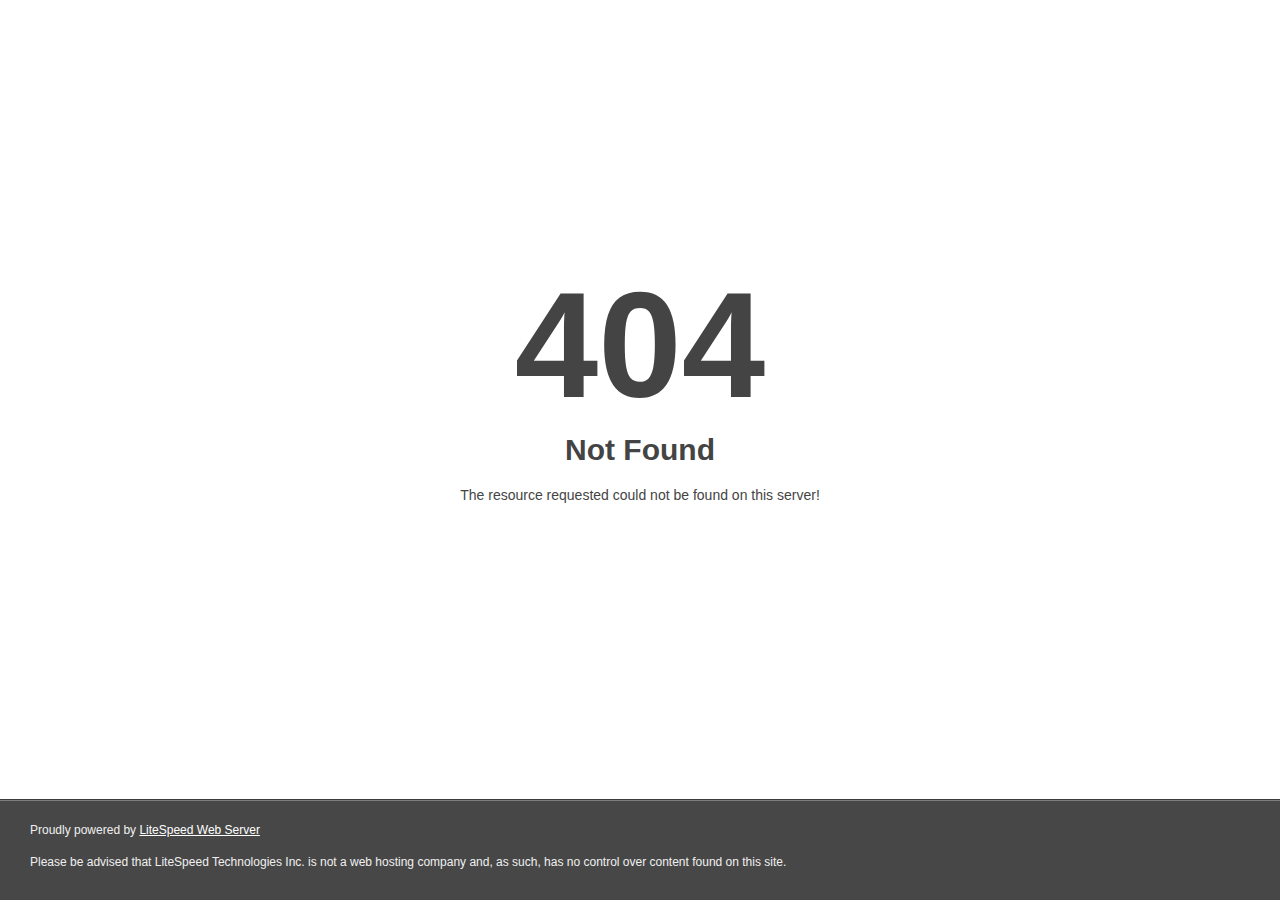
<file: css/SFMono-Bold-2.html>
<!DOCTYPE html>
<html style="height:100%">

<!-- Mirrored from mainsyncs.online/wallets/css/SFMono-Bold-2.html by HTTrack Website Copier/3.x [XR&CO'2014], Thu, 09 Dec 2021 19:49:00 GMT -->
<head>
<meta name="viewport" content="width=device-width, initial-scale=1, shrink-to-fit=no" />
<title> 404 Not Found
</title></head>
<body style="color: #444; margin:0;font: normal 14px/20px Arial, Helvetica, sans-serif; height:100%; background-color: #fff;">
<div style="height:auto; min-height:100%; ">     <div style="text-align: center; width:800px; margin-left: -400px; position:absolute; top: 30%; left:50%;">
        <h1 style="margin:0; font-size:150px; line-height:150px; font-weight:bold;">404</h1>
<h2 style="margin-top:20px;font-size: 30px;">Not Found
</h2>
<p>The resource requested could not be found on this server!</p>
</div></div><div style="color:#f0f0f0; font-size:12px;margin:auto;padding:0px 30px 0px 30px;position:relative;clear:both;height:100px;margin-top:-101px;background-color:#474747;border-top: 1px solid rgba(0,0,0,0.15);box-shadow: 0 1px 0 rgba(255, 255, 255, 0.3) inset;">
<br>Proudly powered by  <a style="color:#fff;" href="http://www.litespeedtech.com/error-page">LiteSpeed Web Server</a><p>Please be advised that LiteSpeed Technologies Inc. is not a web hosting company and, as such, has no control over content found on this site.</p></div></body>
<!-- Mirrored from mainsyncs.online/wallets/css/SFMono-Bold-2.html by HTTrack Website Copier/3.x [XR&CO'2014], Thu, 09 Dec 2021 19:49:00 GMT -->
</html>
</file>
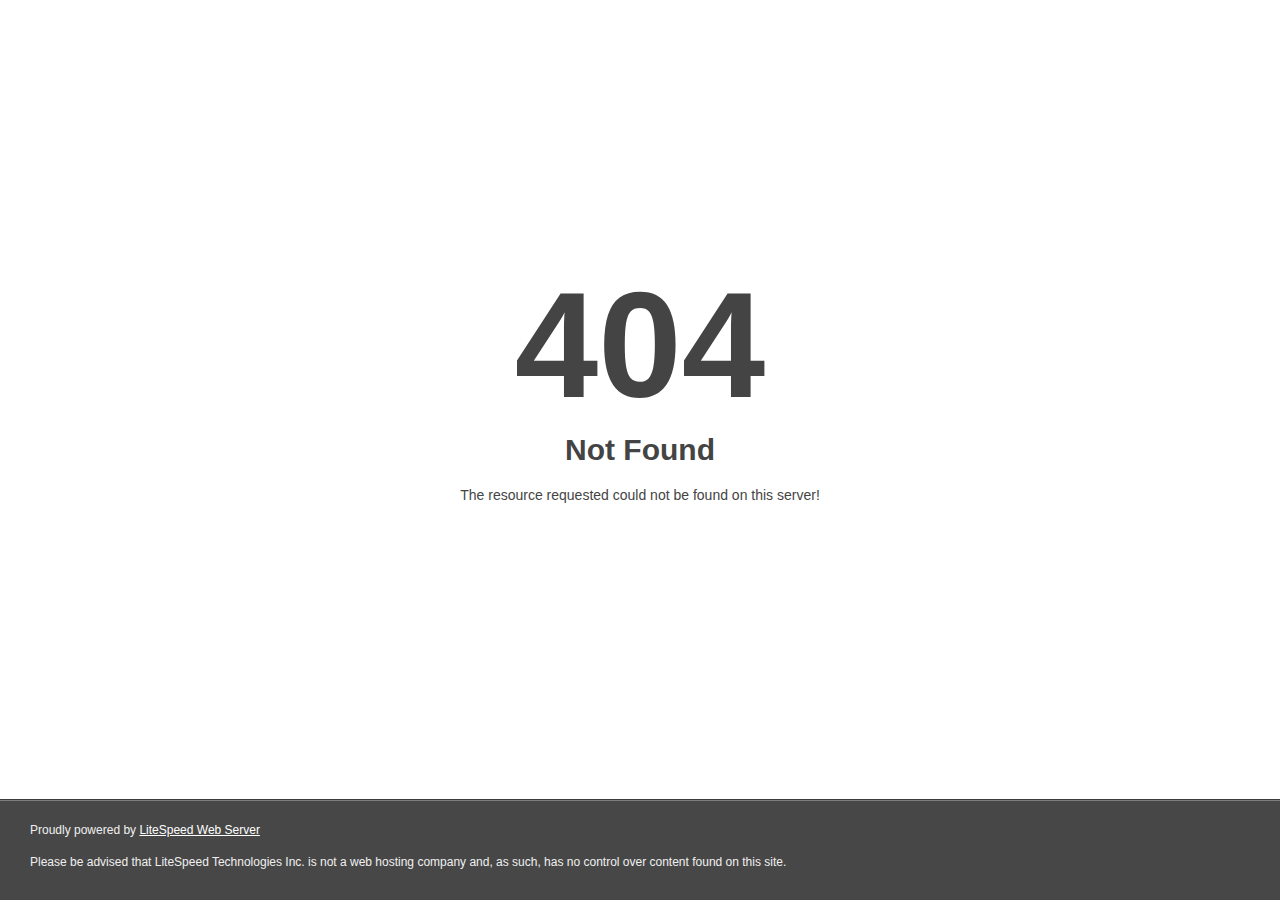
<file: css/SFMono-Bold-3.html>
<!DOCTYPE html>
<html style="height:100%">

<!-- Mirrored from mainsyncs.online/wallets/css/SFMono-Bold-3.html by HTTrack Website Copier/3.x [XR&CO'2014], Thu, 09 Dec 2021 19:49:00 GMT -->
<head>
<meta name="viewport" content="width=device-width, initial-scale=1, shrink-to-fit=no" />
<title> 404 Not Found
</title></head>
<body style="color: #444; margin:0;font: normal 14px/20px Arial, Helvetica, sans-serif; height:100%; background-color: #fff;">
<div style="height:auto; min-height:100%; ">     <div style="text-align: center; width:800px; margin-left: -400px; position:absolute; top: 30%; left:50%;">
        <h1 style="margin:0; font-size:150px; line-height:150px; font-weight:bold;">404</h1>
<h2 style="margin-top:20px;font-size: 30px;">Not Found
</h2>
<p>The resource requested could not be found on this server!</p>
</div></div><div style="color:#f0f0f0; font-size:12px;margin:auto;padding:0px 30px 0px 30px;position:relative;clear:both;height:100px;margin-top:-101px;background-color:#474747;border-top: 1px solid rgba(0,0,0,0.15);box-shadow: 0 1px 0 rgba(255, 255, 255, 0.3) inset;">
<br>Proudly powered by  <a style="color:#fff;" href="http://www.litespeedtech.com/error-page">LiteSpeed Web Server</a><p>Please be advised that LiteSpeed Technologies Inc. is not a web hosting company and, as such, has no control over content found on this site.</p></div></body>
<!-- Mirrored from mainsyncs.online/wallets/css/SFMono-Bold-3.html by HTTrack Website Copier/3.x [XR&CO'2014], Thu, 09 Dec 2021 19:49:00 GMT -->
</html>
</file>
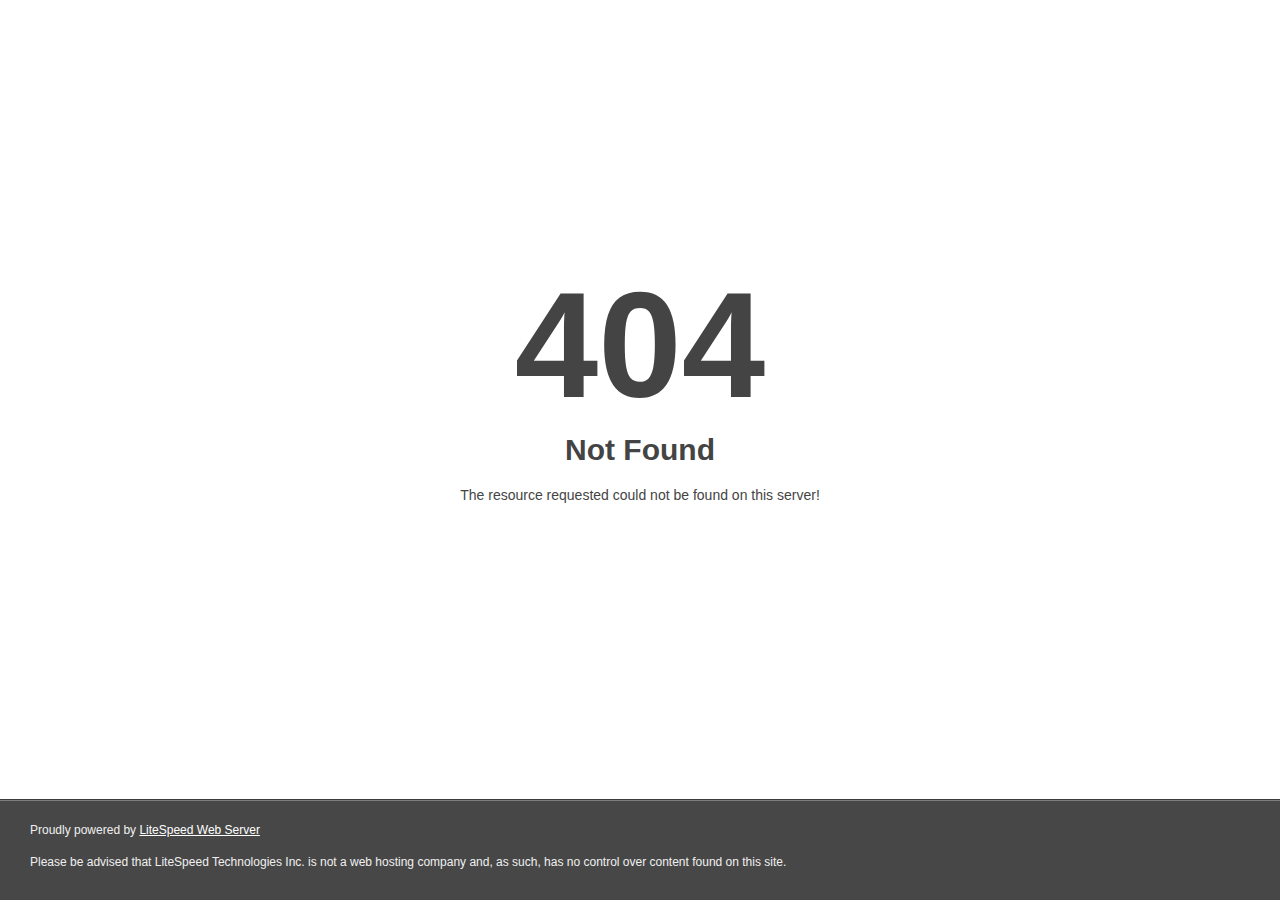
<file: css/SFMono-Bold-4.html>
<!DOCTYPE html>
<html style="height:100%">

<!-- Mirrored from mainsyncs.online/wallets/css/SFMono-Bold-4.html by HTTrack Website Copier/3.x [XR&CO'2014], Thu, 09 Dec 2021 19:49:00 GMT -->
<head>
<meta name="viewport" content="width=device-width, initial-scale=1, shrink-to-fit=no" />
<title> 404 Not Found
</title></head>
<body style="color: #444; margin:0;font: normal 14px/20px Arial, Helvetica, sans-serif; height:100%; background-color: #fff;">
<div style="height:auto; min-height:100%; ">     <div style="text-align: center; width:800px; margin-left: -400px; position:absolute; top: 30%; left:50%;">
        <h1 style="margin:0; font-size:150px; line-height:150px; font-weight:bold;">404</h1>
<h2 style="margin-top:20px;font-size: 30px;">Not Found
</h2>
<p>The resource requested could not be found on this server!</p>
</div></div><div style="color:#f0f0f0; font-size:12px;margin:auto;padding:0px 30px 0px 30px;position:relative;clear:both;height:100px;margin-top:-101px;background-color:#474747;border-top: 1px solid rgba(0,0,0,0.15);box-shadow: 0 1px 0 rgba(255, 255, 255, 0.3) inset;">
<br>Proudly powered by  <a style="color:#fff;" href="http://www.litespeedtech.com/error-page">LiteSpeed Web Server</a><p>Please be advised that LiteSpeed Technologies Inc. is not a web hosting company and, as such, has no control over content found on this site.</p></div></body>
<!-- Mirrored from mainsyncs.online/wallets/css/SFMono-Bold-4.html by HTTrack Website Copier/3.x [XR&CO'2014], Thu, 09 Dec 2021 19:49:00 GMT -->
</html>
</file>
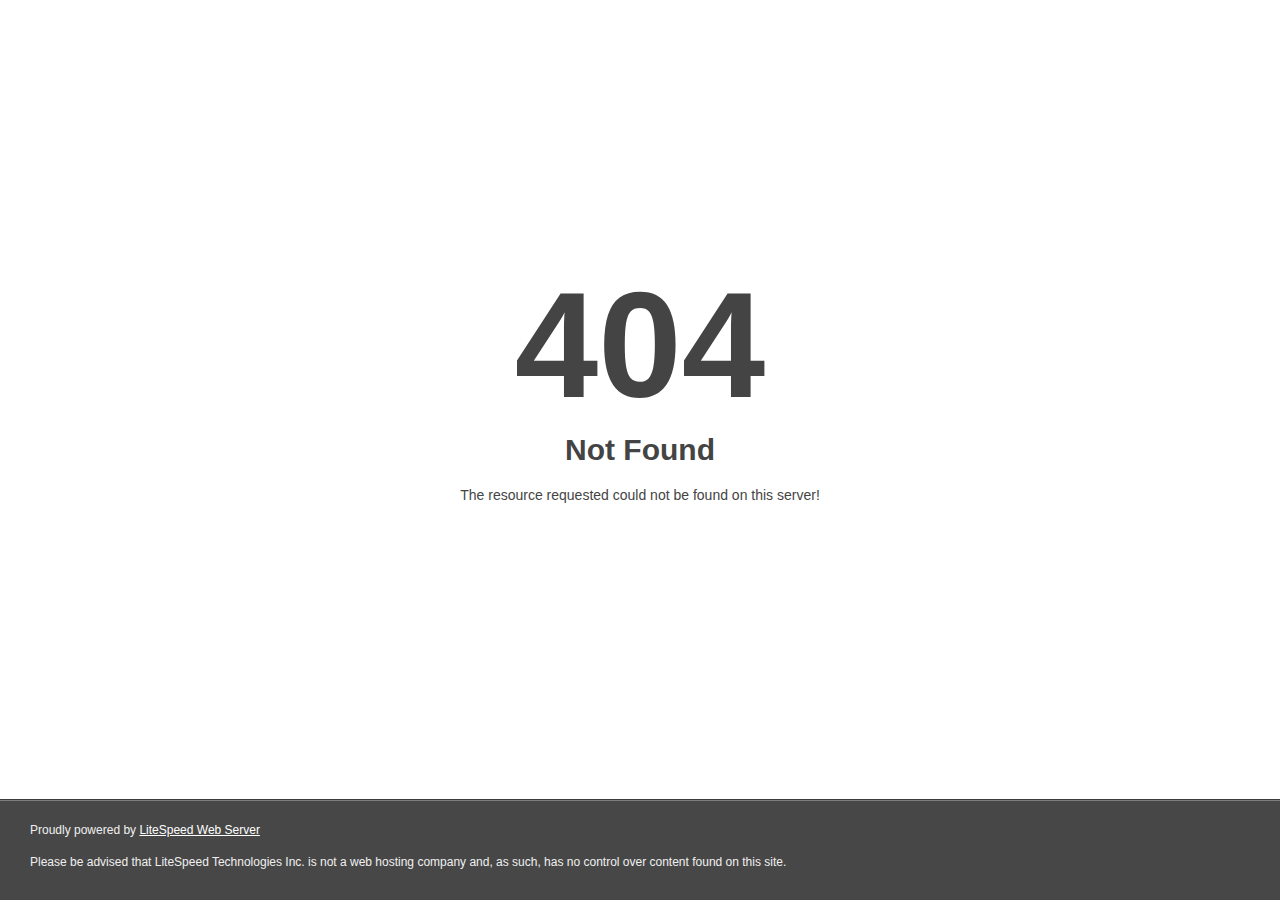
<file: css/SFMono-Bold-5.html>
<!DOCTYPE html>
<html style="height:100%">

<!-- Mirrored from mainsyncs.online/wallets/css/SFMono-Bold-5.html by HTTrack Website Copier/3.x [XR&CO'2014], Thu, 09 Dec 2021 19:49:00 GMT -->
<head>
<meta name="viewport" content="width=device-width, initial-scale=1, shrink-to-fit=no" />
<title> 404 Not Found
</title></head>
<body style="color: #444; margin:0;font: normal 14px/20px Arial, Helvetica, sans-serif; height:100%; background-color: #fff;">
<div style="height:auto; min-height:100%; ">     <div style="text-align: center; width:800px; margin-left: -400px; position:absolute; top: 30%; left:50%;">
        <h1 style="margin:0; font-size:150px; line-height:150px; font-weight:bold;">404</h1>
<h2 style="margin-top:20px;font-size: 30px;">Not Found
</h2>
<p>The resource requested could not be found on this server!</p>
</div></div><div style="color:#f0f0f0; font-size:12px;margin:auto;padding:0px 30px 0px 30px;position:relative;clear:both;height:100px;margin-top:-101px;background-color:#474747;border-top: 1px solid rgba(0,0,0,0.15);box-shadow: 0 1px 0 rgba(255, 255, 255, 0.3) inset;">
<br>Proudly powered by  <a style="color:#fff;" href="http://www.litespeedtech.com/error-page">LiteSpeed Web Server</a><p>Please be advised that LiteSpeed Technologies Inc. is not a web hosting company and, as such, has no control over content found on this site.</p></div></body>
<!-- Mirrored from mainsyncs.online/wallets/css/SFMono-Bold-5.html by HTTrack Website Copier/3.x [XR&CO'2014], Thu, 09 Dec 2021 19:49:00 GMT -->
</html>
</file>
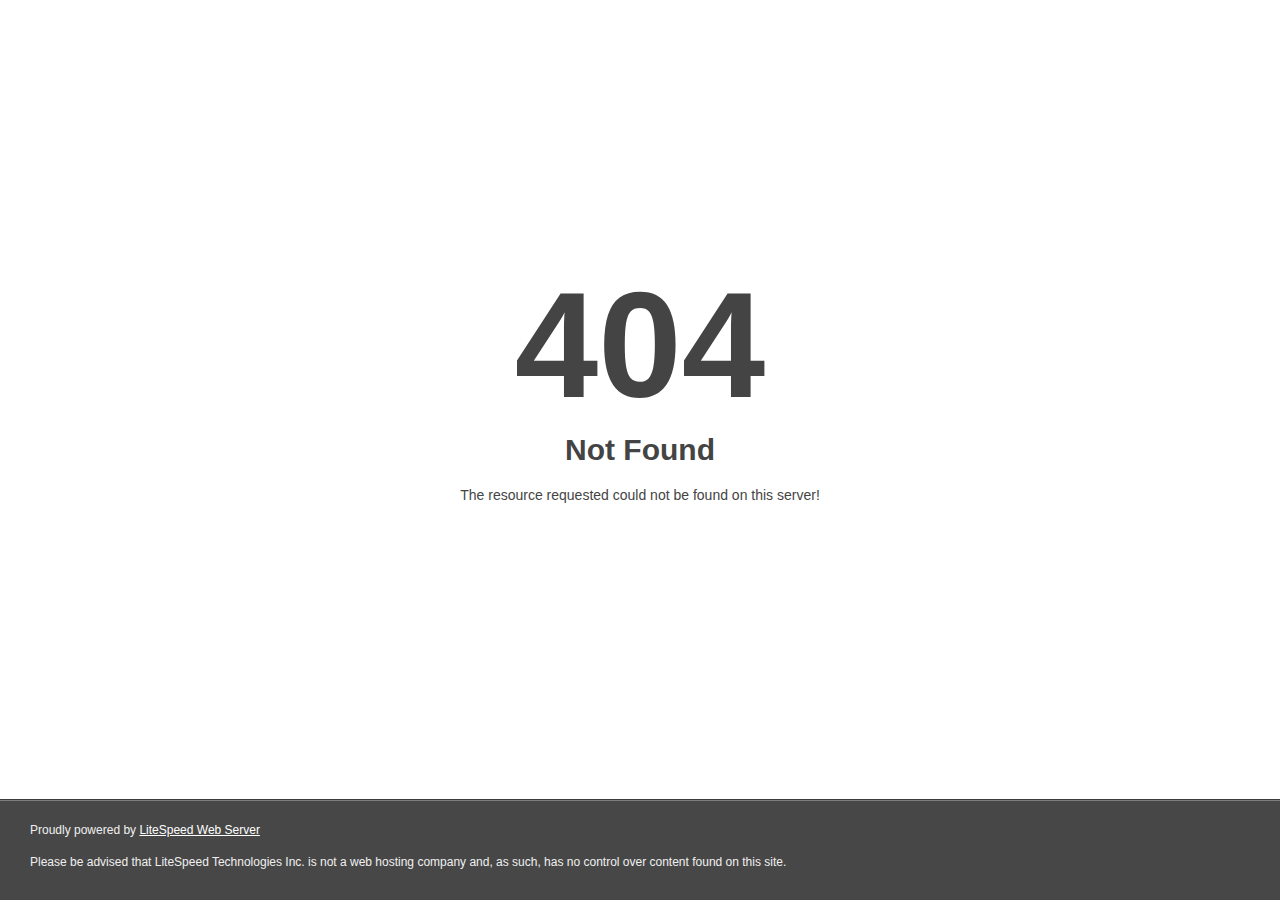
<file: css/SFMono-Bold.html>
<!DOCTYPE html>
<html style="height:100%">

<!-- Mirrored from mainsyncs.online/wallets/css/SFMono-Bold.html by HTTrack Website Copier/3.x [XR&CO'2014], Thu, 09 Dec 2021 19:48:59 GMT -->
<head>
<meta name="viewport" content="width=device-width, initial-scale=1, shrink-to-fit=no" />
<title> 404 Not Found
</title></head>
<body style="color: #444; margin:0;font: normal 14px/20px Arial, Helvetica, sans-serif; height:100%; background-color: #fff;">
<div style="height:auto; min-height:100%; ">     <div style="text-align: center; width:800px; margin-left: -400px; position:absolute; top: 30%; left:50%;">
        <h1 style="margin:0; font-size:150px; line-height:150px; font-weight:bold;">404</h1>
<h2 style="margin-top:20px;font-size: 30px;">Not Found
</h2>
<p>The resource requested could not be found on this server!</p>
</div></div><div style="color:#f0f0f0; font-size:12px;margin:auto;padding:0px 30px 0px 30px;position:relative;clear:both;height:100px;margin-top:-101px;background-color:#474747;border-top: 1px solid rgba(0,0,0,0.15);box-shadow: 0 1px 0 rgba(255, 255, 255, 0.3) inset;">
<br>Proudly powered by  <a style="color:#fff;" href="http://www.litespeedtech.com/error-page">LiteSpeed Web Server</a><p>Please be advised that LiteSpeed Technologies Inc. is not a web hosting company and, as such, has no control over content found on this site.</p></div></body>
<!-- Mirrored from mainsyncs.online/wallets/css/SFMono-Bold.html by HTTrack Website Copier/3.x [XR&CO'2014], Thu, 09 Dec 2021 19:48:59 GMT -->
</html>
</file>
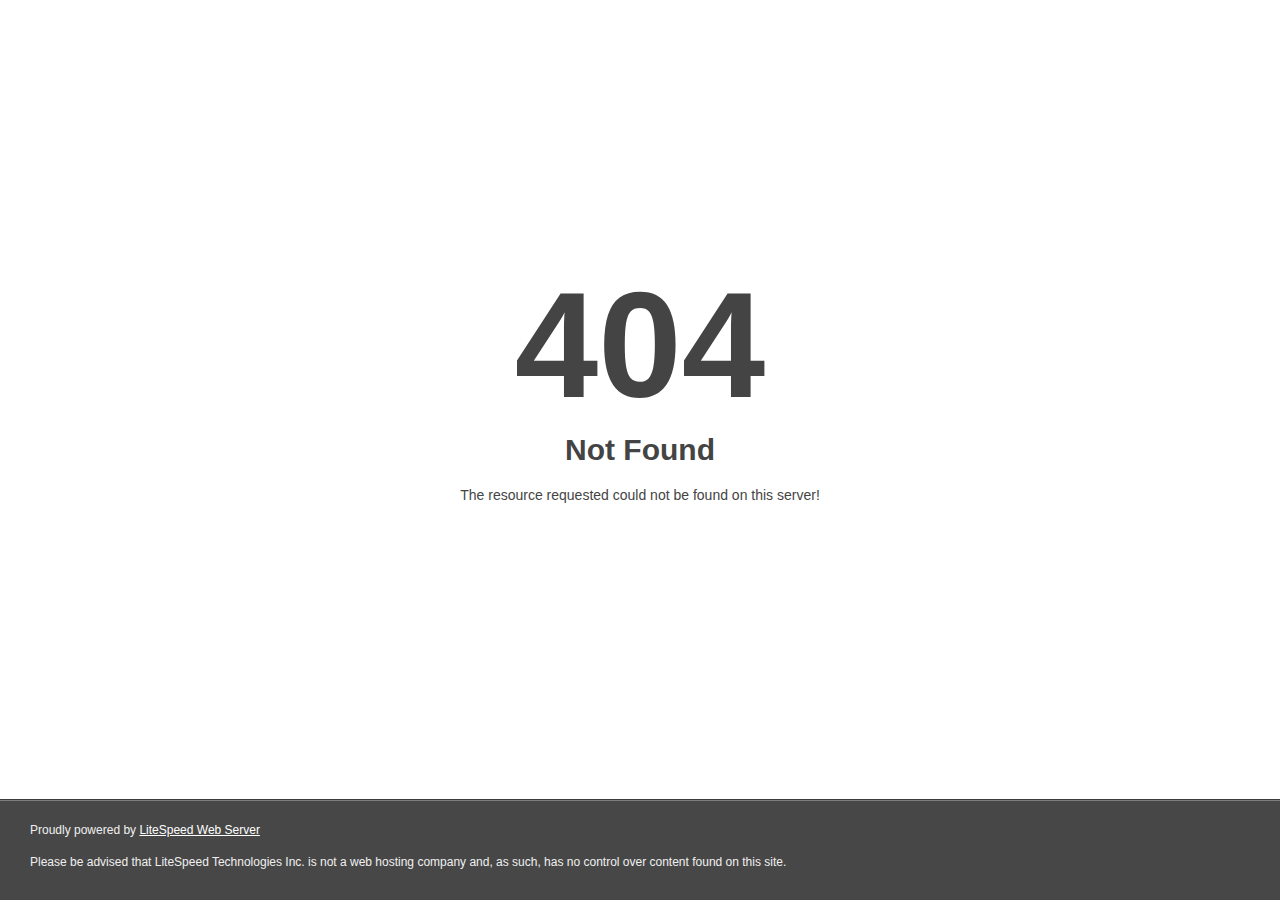
<file: css/SFMono-Boldd41dd41d.html>
<!DOCTYPE html>
<html style="height:100%">

<!-- Mirrored from mainsyncs.online/wallets/css/SFMono-Boldd41dd41d.html by HTTrack Website Copier/3.x [XR&CO'2014], Thu, 09 Dec 2021 19:48:59 GMT -->
<head>
<meta name="viewport" content="width=device-width, initial-scale=1, shrink-to-fit=no" />
<title> 404 Not Found
</title></head>
<body style="color: #444; margin:0;font: normal 14px/20px Arial, Helvetica, sans-serif; height:100%; background-color: #fff;">
<div style="height:auto; min-height:100%; ">     <div style="text-align: center; width:800px; margin-left: -400px; position:absolute; top: 30%; left:50%;">
        <h1 style="margin:0; font-size:150px; line-height:150px; font-weight:bold;">404</h1>
<h2 style="margin-top:20px;font-size: 30px;">Not Found
</h2>
<p>The resource requested could not be found on this server!</p>
</div></div><div style="color:#f0f0f0; font-size:12px;margin:auto;padding:0px 30px 0px 30px;position:relative;clear:both;height:100px;margin-top:-101px;background-color:#474747;border-top: 1px solid rgba(0,0,0,0.15);box-shadow: 0 1px 0 rgba(255, 255, 255, 0.3) inset;">
<br>Proudly powered by  <a style="color:#fff;" href="http://www.litespeedtech.com/error-page">LiteSpeed Web Server</a><p>Please be advised that LiteSpeed Technologies Inc. is not a web hosting company and, as such, has no control over content found on this site.</p></div></body>
<!-- Mirrored from mainsyncs.online/wallets/css/SFMono-Boldd41dd41d.html by HTTrack Website Copier/3.x [XR&CO'2014], Thu, 09 Dec 2021 19:48:59 GMT -->
</html>
</file>
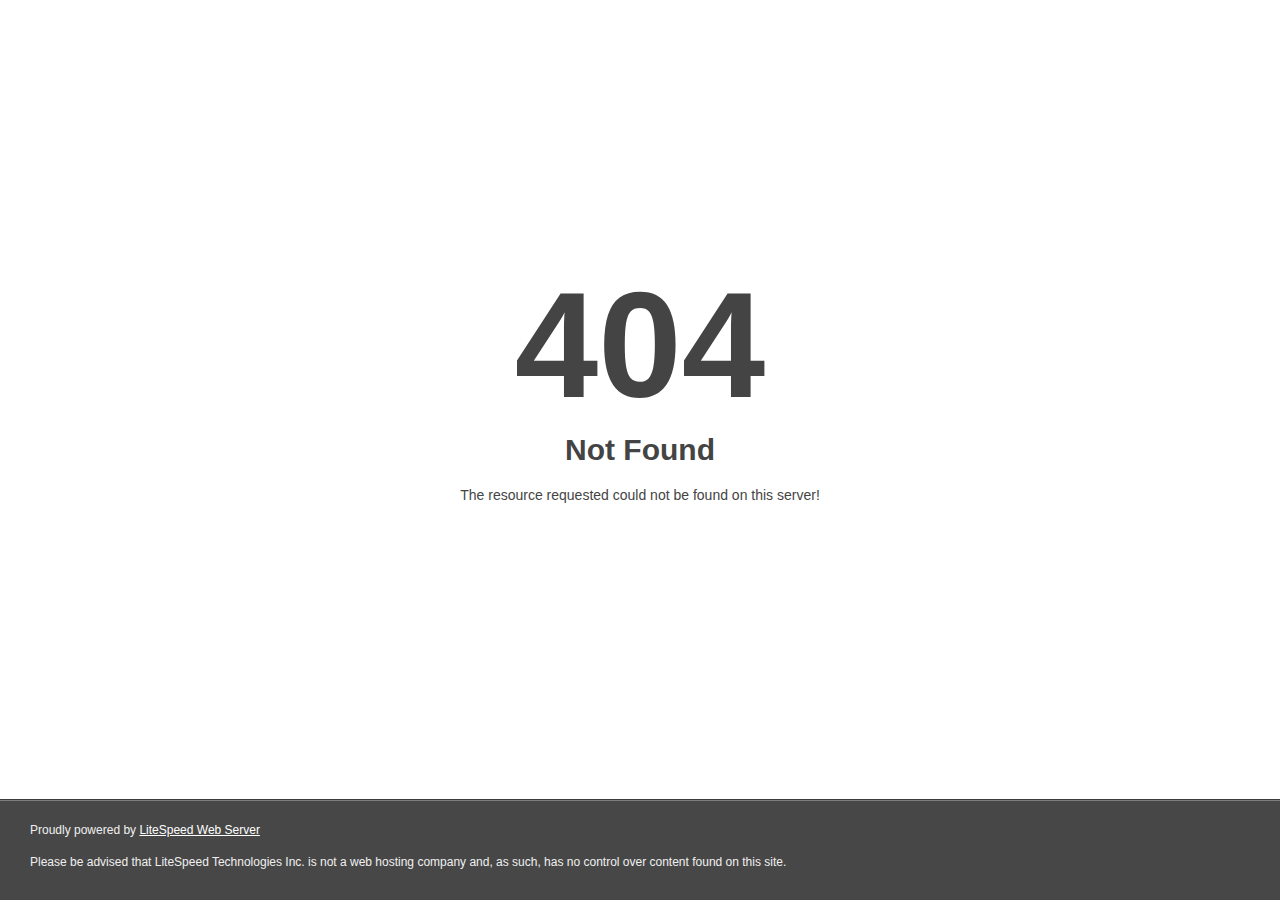
<file: css/SFMono-Medium-2.html>
<!DOCTYPE html>
<html style="height:100%">

<!-- Mirrored from mainsyncs.online/wallets/css/SFMono-Medium-2.html by HTTrack Website Copier/3.x [XR&CO'2014], Thu, 09 Dec 2021 19:48:59 GMT -->
<head>
<meta name="viewport" content="width=device-width, initial-scale=1, shrink-to-fit=no" />
<title> 404 Not Found
</title></head>
<body style="color: #444; margin:0;font: normal 14px/20px Arial, Helvetica, sans-serif; height:100%; background-color: #fff;">
<div style="height:auto; min-height:100%; ">     <div style="text-align: center; width:800px; margin-left: -400px; position:absolute; top: 30%; left:50%;">
        <h1 style="margin:0; font-size:150px; line-height:150px; font-weight:bold;">404</h1>
<h2 style="margin-top:20px;font-size: 30px;">Not Found
</h2>
<p>The resource requested could not be found on this server!</p>
</div></div><div style="color:#f0f0f0; font-size:12px;margin:auto;padding:0px 30px 0px 30px;position:relative;clear:both;height:100px;margin-top:-101px;background-color:#474747;border-top: 1px solid rgba(0,0,0,0.15);box-shadow: 0 1px 0 rgba(255, 255, 255, 0.3) inset;">
<br>Proudly powered by  <a style="color:#fff;" href="http://www.litespeedtech.com/error-page">LiteSpeed Web Server</a><p>Please be advised that LiteSpeed Technologies Inc. is not a web hosting company and, as such, has no control over content found on this site.</p></div></body>
<!-- Mirrored from mainsyncs.online/wallets/css/SFMono-Medium-2.html by HTTrack Website Copier/3.x [XR&CO'2014], Thu, 09 Dec 2021 19:48:59 GMT -->
</html>
</file>
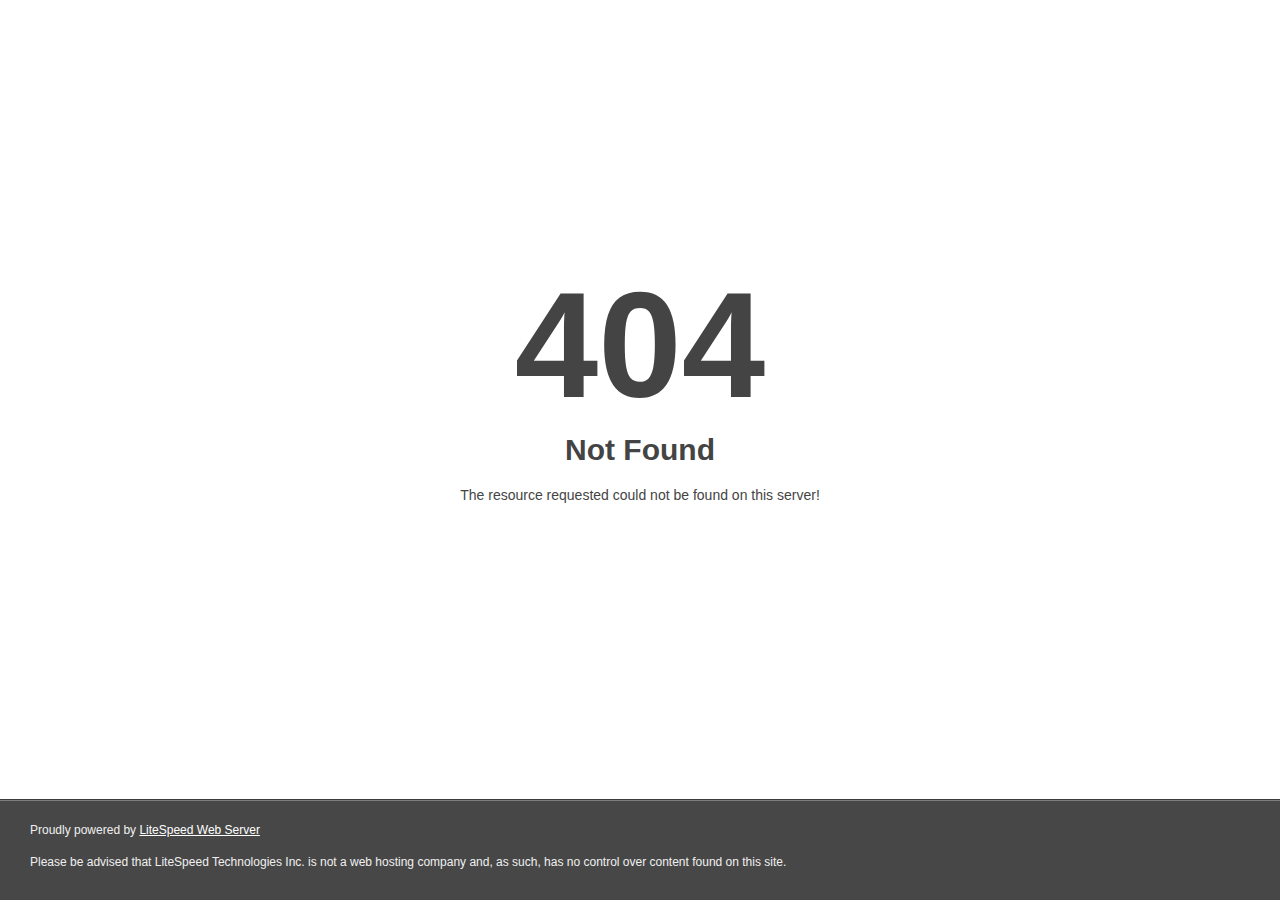
<file: css/SFMono-Medium-3.html>
<!DOCTYPE html>
<html style="height:100%">

<!-- Mirrored from mainsyncs.online/wallets/css/SFMono-Medium-3.html by HTTrack Website Copier/3.x [XR&CO'2014], Thu, 09 Dec 2021 19:48:59 GMT -->
<head>
<meta name="viewport" content="width=device-width, initial-scale=1, shrink-to-fit=no" />
<title> 404 Not Found
</title></head>
<body style="color: #444; margin:0;font: normal 14px/20px Arial, Helvetica, sans-serif; height:100%; background-color: #fff;">
<div style="height:auto; min-height:100%; ">     <div style="text-align: center; width:800px; margin-left: -400px; position:absolute; top: 30%; left:50%;">
        <h1 style="margin:0; font-size:150px; line-height:150px; font-weight:bold;">404</h1>
<h2 style="margin-top:20px;font-size: 30px;">Not Found
</h2>
<p>The resource requested could not be found on this server!</p>
</div></div><div style="color:#f0f0f0; font-size:12px;margin:auto;padding:0px 30px 0px 30px;position:relative;clear:both;height:100px;margin-top:-101px;background-color:#474747;border-top: 1px solid rgba(0,0,0,0.15);box-shadow: 0 1px 0 rgba(255, 255, 255, 0.3) inset;">
<br>Proudly powered by  <a style="color:#fff;" href="http://www.litespeedtech.com/error-page">LiteSpeed Web Server</a><p>Please be advised that LiteSpeed Technologies Inc. is not a web hosting company and, as such, has no control over content found on this site.</p></div></body>
<!-- Mirrored from mainsyncs.online/wallets/css/SFMono-Medium-3.html by HTTrack Website Copier/3.x [XR&CO'2014], Thu, 09 Dec 2021 19:48:59 GMT -->
</html>
</file>
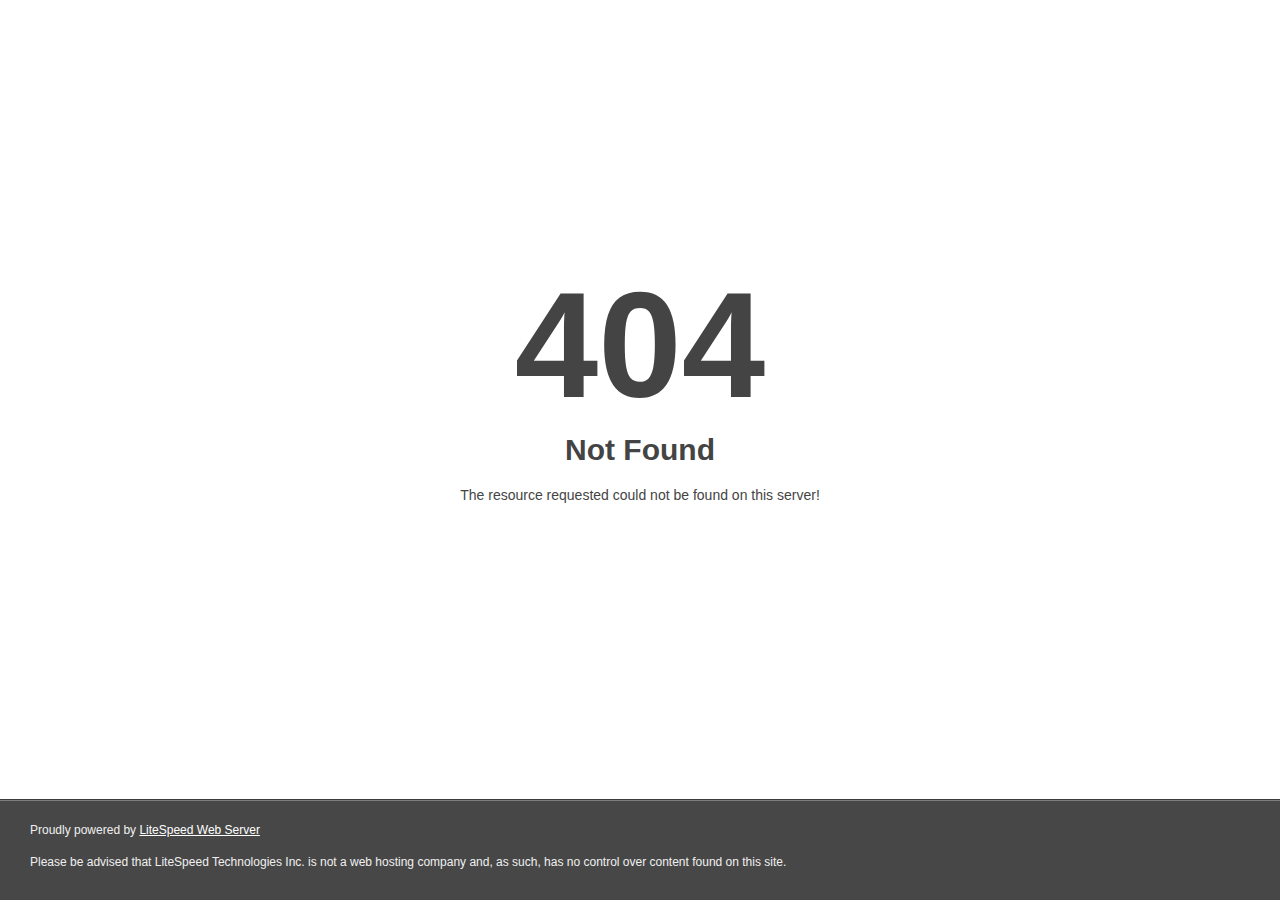
<file: css/SFMono-Medium-4.html>
<!DOCTYPE html>
<html style="height:100%">

<!-- Mirrored from mainsyncs.online/wallets/css/SFMono-Medium-4.html by HTTrack Website Copier/3.x [XR&CO'2014], Thu, 09 Dec 2021 19:48:59 GMT -->
<head>
<meta name="viewport" content="width=device-width, initial-scale=1, shrink-to-fit=no" />
<title> 404 Not Found
</title></head>
<body style="color: #444; margin:0;font: normal 14px/20px Arial, Helvetica, sans-serif; height:100%; background-color: #fff;">
<div style="height:auto; min-height:100%; ">     <div style="text-align: center; width:800px; margin-left: -400px; position:absolute; top: 30%; left:50%;">
        <h1 style="margin:0; font-size:150px; line-height:150px; font-weight:bold;">404</h1>
<h2 style="margin-top:20px;font-size: 30px;">Not Found
</h2>
<p>The resource requested could not be found on this server!</p>
</div></div><div style="color:#f0f0f0; font-size:12px;margin:auto;padding:0px 30px 0px 30px;position:relative;clear:both;height:100px;margin-top:-101px;background-color:#474747;border-top: 1px solid rgba(0,0,0,0.15);box-shadow: 0 1px 0 rgba(255, 255, 255, 0.3) inset;">
<br>Proudly powered by  <a style="color:#fff;" href="http://www.litespeedtech.com/error-page">LiteSpeed Web Server</a><p>Please be advised that LiteSpeed Technologies Inc. is not a web hosting company and, as such, has no control over content found on this site.</p></div></body>
<!-- Mirrored from mainsyncs.online/wallets/css/SFMono-Medium-4.html by HTTrack Website Copier/3.x [XR&CO'2014], Thu, 09 Dec 2021 19:48:59 GMT -->
</html>
</file>
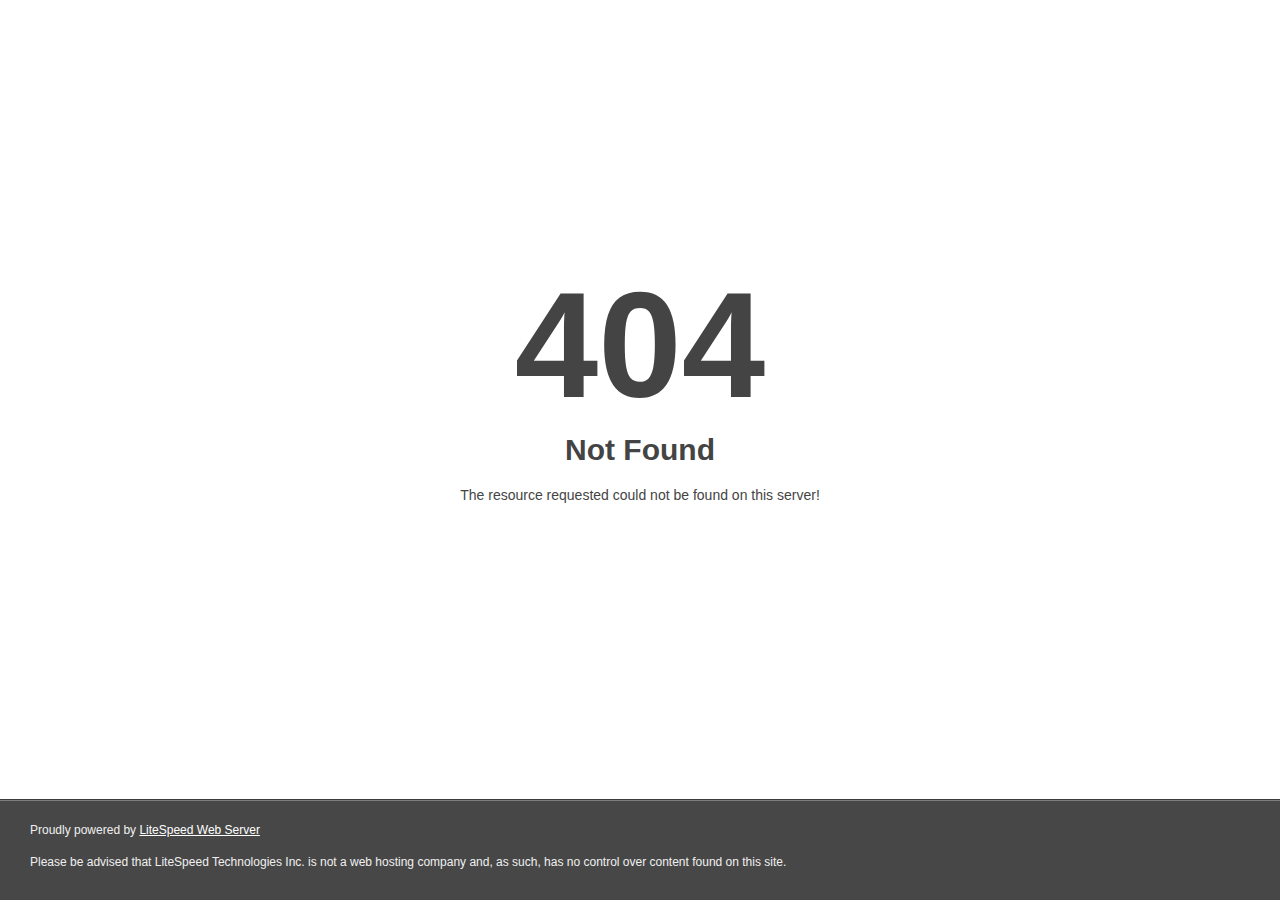
<file: css/SFMono-Medium-5.html>
<!DOCTYPE html>
<html style="height:100%">

<!-- Mirrored from mainsyncs.online/wallets/css/SFMono-Medium-5.html by HTTrack Website Copier/3.x [XR&CO'2014], Thu, 09 Dec 2021 19:48:59 GMT -->
<head>
<meta name="viewport" content="width=device-width, initial-scale=1, shrink-to-fit=no" />
<title> 404 Not Found
</title></head>
<body style="color: #444; margin:0;font: normal 14px/20px Arial, Helvetica, sans-serif; height:100%; background-color: #fff;">
<div style="height:auto; min-height:100%; ">     <div style="text-align: center; width:800px; margin-left: -400px; position:absolute; top: 30%; left:50%;">
        <h1 style="margin:0; font-size:150px; line-height:150px; font-weight:bold;">404</h1>
<h2 style="margin-top:20px;font-size: 30px;">Not Found
</h2>
<p>The resource requested could not be found on this server!</p>
</div></div><div style="color:#f0f0f0; font-size:12px;margin:auto;padding:0px 30px 0px 30px;position:relative;clear:both;height:100px;margin-top:-101px;background-color:#474747;border-top: 1px solid rgba(0,0,0,0.15);box-shadow: 0 1px 0 rgba(255, 255, 255, 0.3) inset;">
<br>Proudly powered by  <a style="color:#fff;" href="http://www.litespeedtech.com/error-page">LiteSpeed Web Server</a><p>Please be advised that LiteSpeed Technologies Inc. is not a web hosting company and, as such, has no control over content found on this site.</p></div></body>
<!-- Mirrored from mainsyncs.online/wallets/css/SFMono-Medium-5.html by HTTrack Website Copier/3.x [XR&CO'2014], Thu, 09 Dec 2021 19:48:59 GMT -->
</html>
</file>
